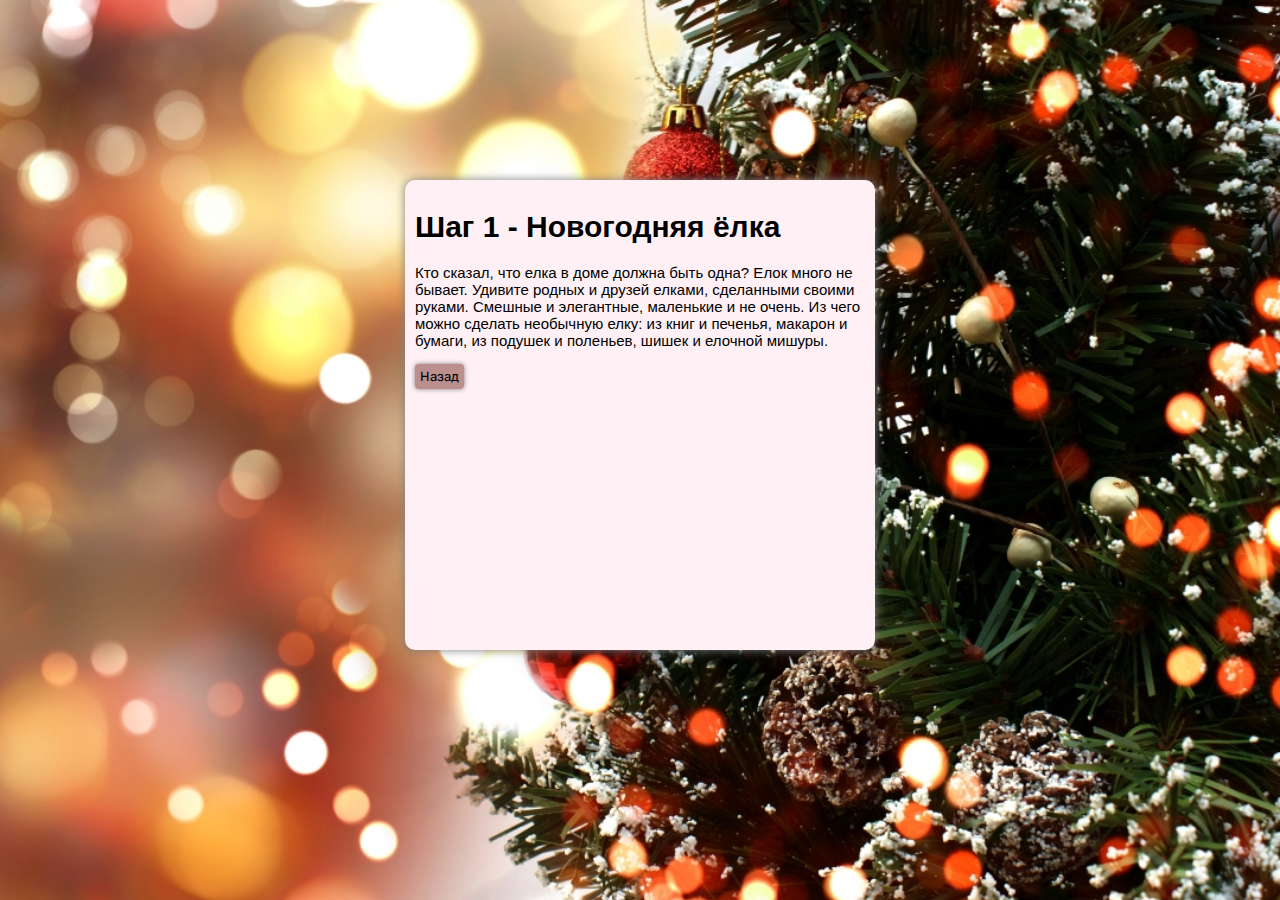
<file: html/1.html>
<!DOCTYPE html>
<html>
    <head>
        <link rel="stylesheet" href="../css/Pages.css" type="text/css">
        <link href="https://fonts.googleapis.com/css2?family=Rubik&display=swap" rel="stylesheet">
        <script src="index.js"></script>
        <style>
            body{
            background-image: url(../source/jolka.jpg)
            }
        </style>
    </head>
    <body>
        <div>
            <h1>Шаг 1 - Новогодняя ёлка</h1>
            <p>Кто сказал, что елка в доме должна быть одна? Елок много не бывает. Удивите родных и друзей елками, сделанными своими руками. 
                Смешные и элегантные, маленькие и не очень. Из чего можно сделать необычную елку: из книг и печенья, макарон и бумаги, из подушек и поленьев, шишек и елочной мишуры.</p>
            <a href = "index.html"><button class = "toMainPageButton">Назад</button></a>
        </div>
    </body>
</html>
</file>
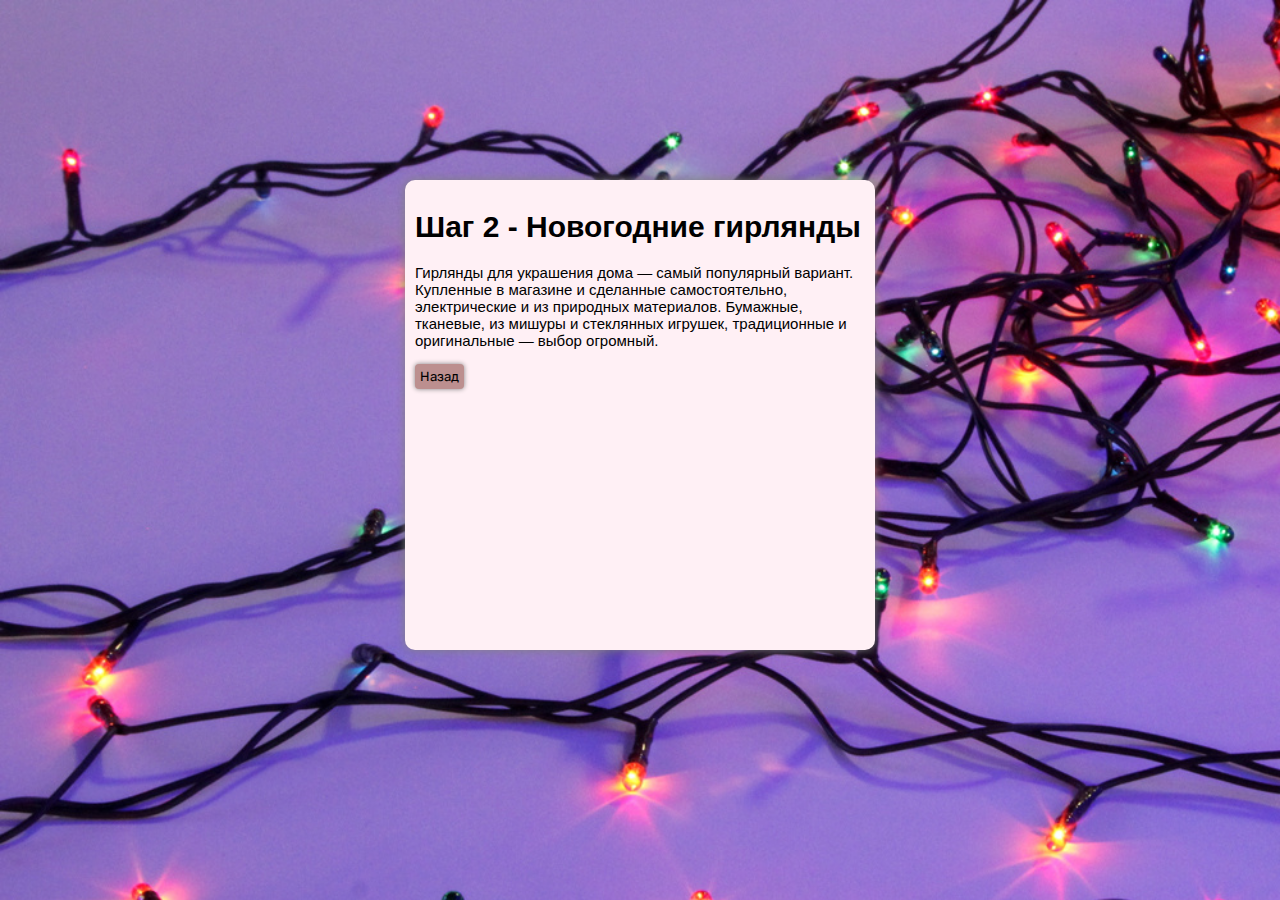
<file: html/2.html>
<!DOCTYPE html>
<html>
    <head>
        <link rel="stylesheet" href="../css/Pages.css" type="text/css">
        <link href="https://fonts.googleapis.com/css2?family=Rubik&display=swap" rel="stylesheet">
        <script src="index.js"></script>
        <style>
            body{
            background-image: url(../source/гирлянда.jpg);
            }
        </style>
    </head>
    <body>
        <div>
            <h1>Шаг 2 - Новогодние гирлянды</h1>
            <p>Гирлянды для украшения дома — самый популярный вариант. Купленные в магазине и сделанные самостоятельно, электрические и из природных материалов. 
                Бумажные, тканевые, из мишуры и стеклянных игрушек, традиционные и оригинальные — выбор огромный.</p>
            <a href = "index.html"><button class = "toMainPageButton">Назад</button></a>
        </div>
    </body>
</html>
</file>
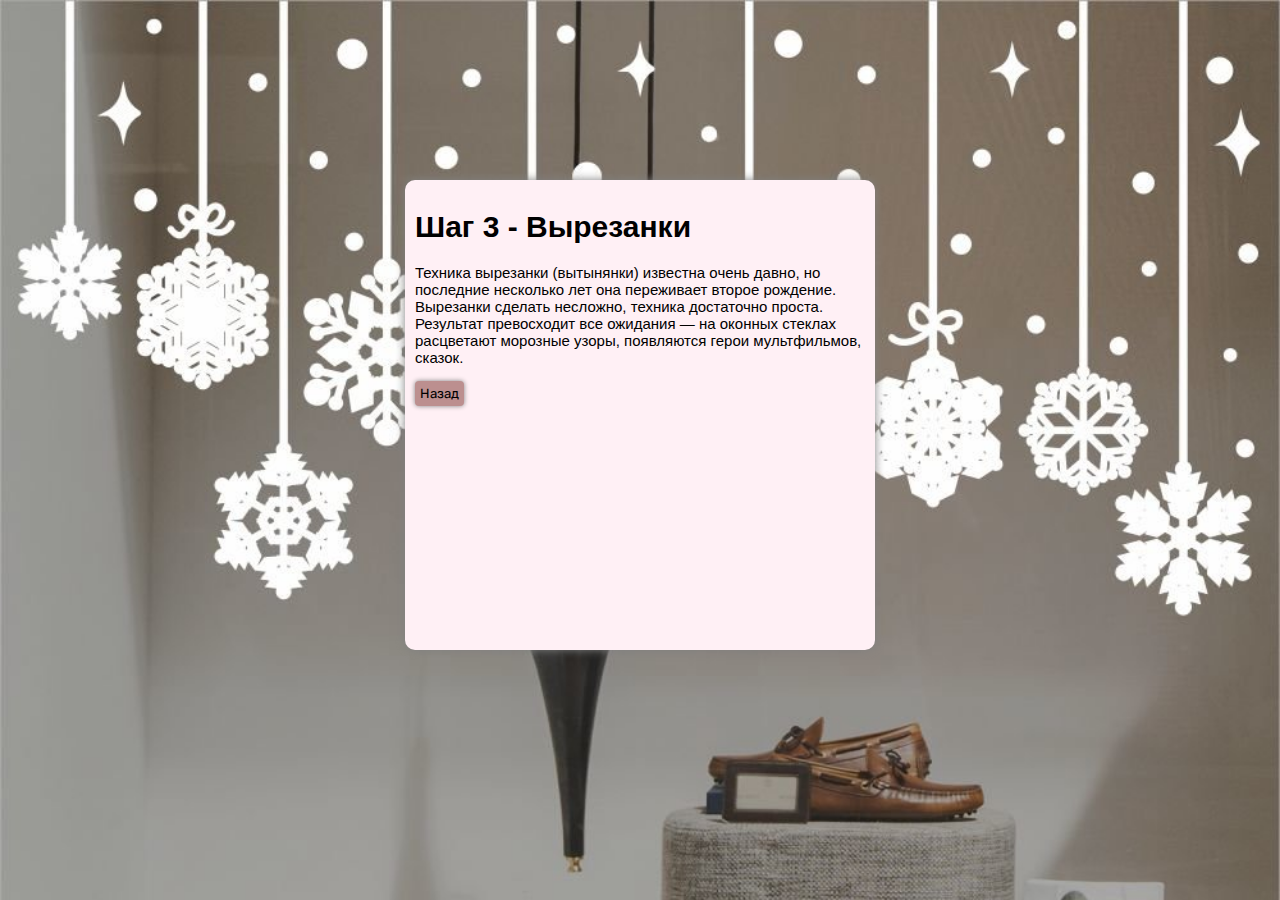
<file: html/3.html>
<!DOCTYPE html>
<html>
    <head>
        <link rel="stylesheet" href="../css/Pages.css" type="text/css">
        <link href="https://fonts.googleapis.com/css2?family=Rubik&display=swap" rel="stylesheet">
        <script src="index.js"></script>
        <style>
            body{
            background-image: url(../source/снежинки.jpg);
            }
        </style>
    </head>
    <body>
        <div>
            <h1>Шаг 3 - Вырезанки</h1>
            <p>Техника вырезанки (вытынянки) известна очень давно, но последние несколько лет она переживает второе рождение. Вырезанки сделать несложно, техника достаточно проста. 
                Результат превосходит все ожидания — на оконных стеклах расцветают морозные узоры, появляются герои мультфильмов, сказок.</p>
            <a href = "index.html"><button class = "toMainPageButton">Назад</button></a>
        </div>
    </body>
</html>
</file>
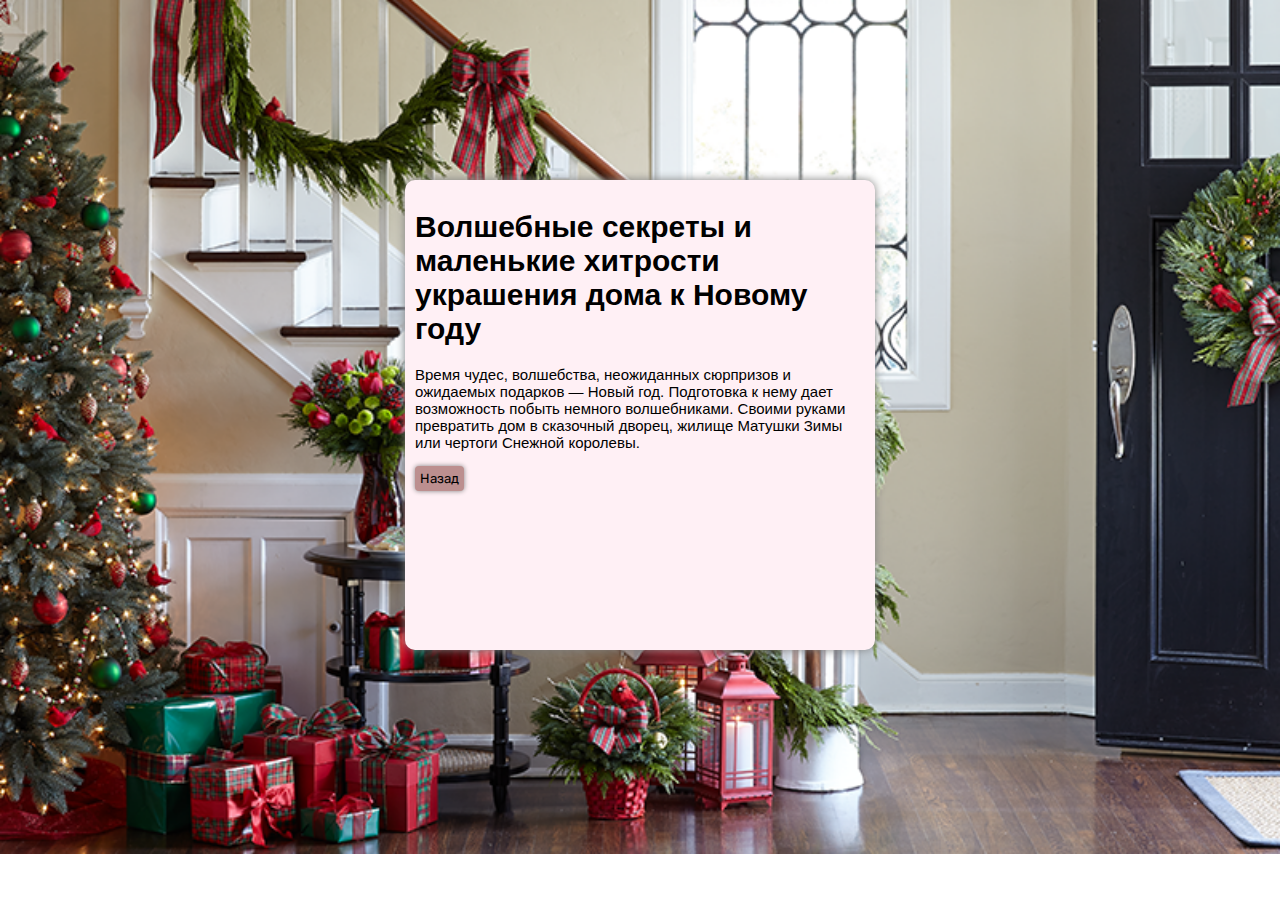
<file: html/bonusPage.html>
<!DOCTYPE html>
<html>
    <head>
        <link rel="stylesheet" href="../css/Pages.css" type="text/css">
        <link href="https://fonts.googleapis.com/css2?family=Rubik&display=swap" rel="stylesheet">
        <script src="index.js"></script>
        <style>
            body{
            background-image: url(../source/дом.png);
            }
        </style>
    </head>
    <body>
        <div>
            <h1>Волшебные секреты и маленькие хитрости украшения дома к Новому году</h1>
            <p>Время чудес, волшебства, неожиданных сюрпризов и ожидаемых подарков — Новый год. Подготовка к нему дает возможность побыть немного волшебниками. 
                Своими руками превратить дом в сказочный дворец, жилище Матушки Зимы или чертоги Снежной королевы. </p>
            <a href = "index.html"><button class = "toMainPageButton">Назад</button></a>
        </div>
    </body>
</html>
</file>
<file: css/Pages.css>
body{
    
    background-repeat: no-repeat;
    background-size: cover;
    font-family: 'Rubik Light Italic', sans-serif;
    font-size: 15px;    
}

div{
    margin: 20vh auto;
    padding:10px;
    width:50vh;
    height:50vh;  
    background-color: #FFF0F5;
    border-radius: 10px;
    box-shadow: 0 0 10px grey;
}

.toMainPageButton{
    font-family: 'Rubik', sans-serif;
    border:none;
    border-radius: 4px;
    box-shadow: 0 0 5px grey;
    padding: 5px;
    background-color:#BC8F8F;
}
</file>
